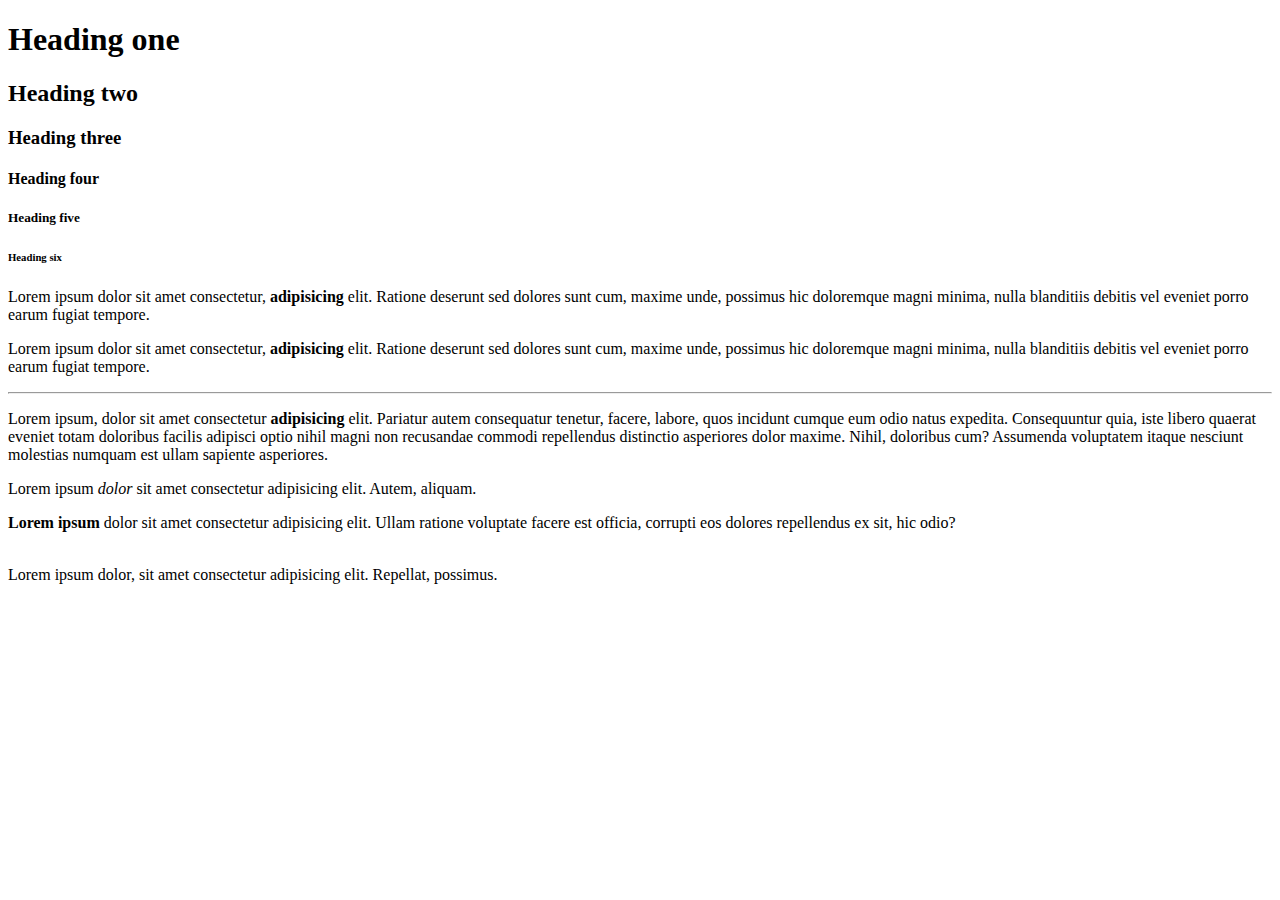
<file: HTML/index.html>
<!DOCTYPE html>
<html lang="en">
<head>
    <meta charset="UTF-8">
    <meta http-equiv="X-UA-Compatible" content="IE=edge">
    <meta name="viewport" content="width=device-width, initial-scale=1.0">
    <title>My Page</title>
</head>
<body>
    <h1>Heading one</h1>
    <h2>Heading two</h2>
    <h3>Heading three</h3>
    <h4>Heading four</h4>
    <h5>Heading five</h5>
    <h6>Heading six</h6>
    <p>Lorem ipsum dolor sit amet consectetur, <strong>adipisicing</strong> elit. Ratione deserunt sed dolores sunt cum, maxime unde, possimus hic doloremque magni minima, nulla blanditiis debitis vel eveniet porro earum fugiat tempore.</p>
    <p>Lorem ipsum dolor sit amet consectetur, <strong>adipisicing</strong> elit. Ratione deserunt sed dolores sunt cum, maxime unde, possimus hic doloremque magni minima, nulla blanditiis debitis vel eveniet porro earum fugiat tempore.</p><hr>
    <p>Lorem ipsum, dolor sit amet consectetur <strong>adipisicing</strong> elit. Pariatur autem consequatur tenetur, facere, labore, quos incidunt cumque eum odio natus expedita. Consequuntur quia, iste libero quaerat eveniet totam doloribus facilis adipisci optio nihil magni non recusandae commodi repellendus distinctio asperiores dolor maxime. Nihil, doloribus cum? Assumenda voluptatem itaque nesciunt molestias numquam est ullam sapiente asperiores.</p>
    <p>Lorem ipsum <em>dolor</em> sit amet consectetur adipisicing elit. Autem, aliquam.</p>
    <p><strong>Lorem ipsum</strong> dolor sit amet consectetur adipisicing elit. Ullam ratione voluptate facere est officia, corrupti eos dolores repellendus ex sit, hic odio? </p>
    <p><br>Lorem ipsum dolor, sit amet consectetur adipisicing elit. Repellat, possimus.</p>
        
</body>
</html>
</file>
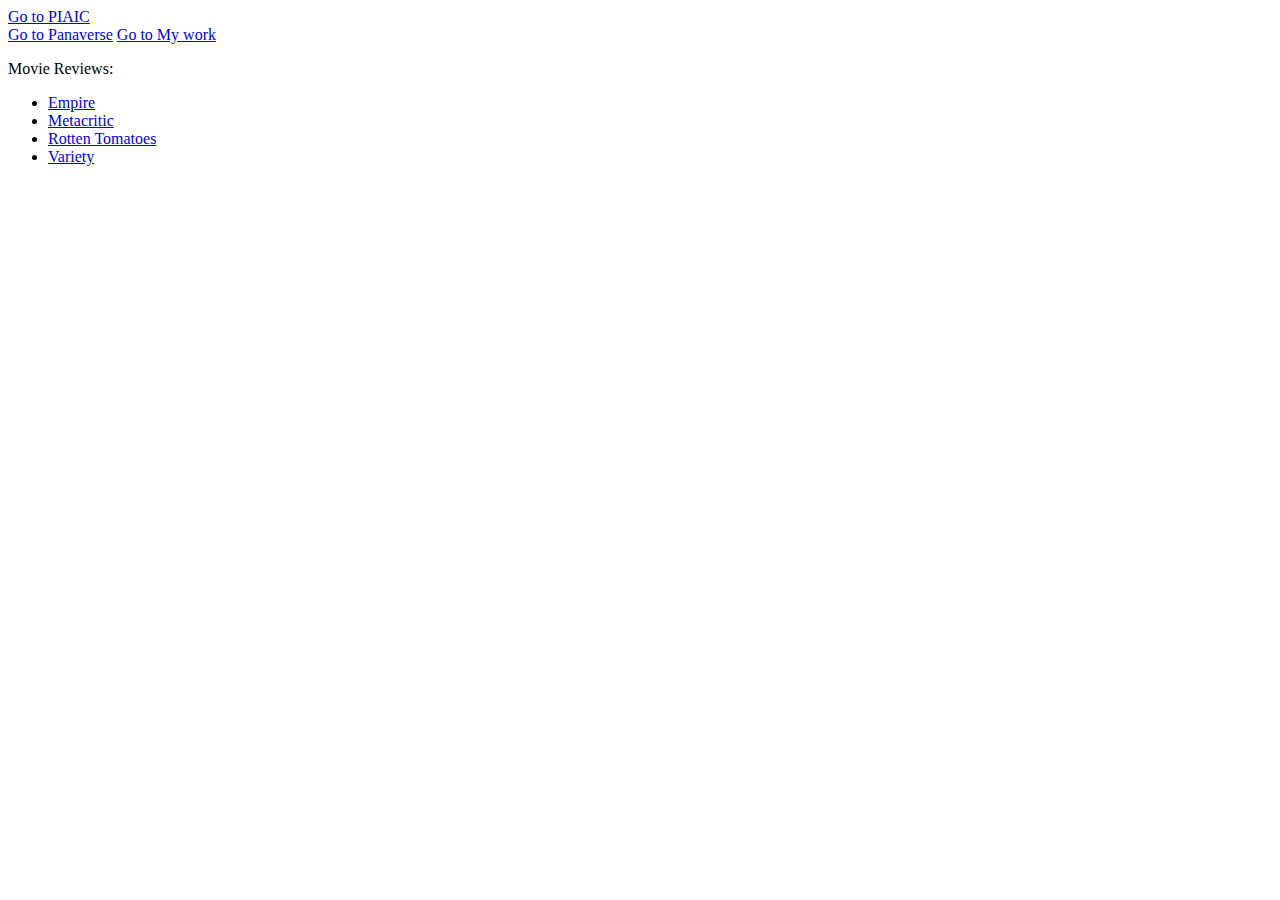
<file: HTML/index2.html>
<!DOCTYPE html>
<html lang="en">
<head>
    <meta charset="UTF-8">
    <meta http-equiv="X-UA-Compatible" content="IE=edge">
    <meta name="viewport" content="width=device-width, initial-scale=1.0">
    <title>Link Adding</title>
</head>
<body>
    <a href="https://www.piaic.org/" target="_blank"> Go to PIAIC</a><br>
    <a href="https://www.panaverse.co/" target="_blank"> Go to Panaverse</a>
    <a href="/index.html" target="_blank">Go to My work</a>

    <p>Movie Reviews:
        <ul>
        <li><a href="http://www.empireonline.com">
        Empire</a></li>
        <li><a href="http://www.metacritic.com">
        Metacritic</a></li>
        <li><a href="http://www.rottentomatoes.com">
        Rotten Tomatoes</a></li>
        <li><a href="http://www.variety.com">
        Variety</a></li>
        </ul>
        </p>
    
</body>
</html>
</file>
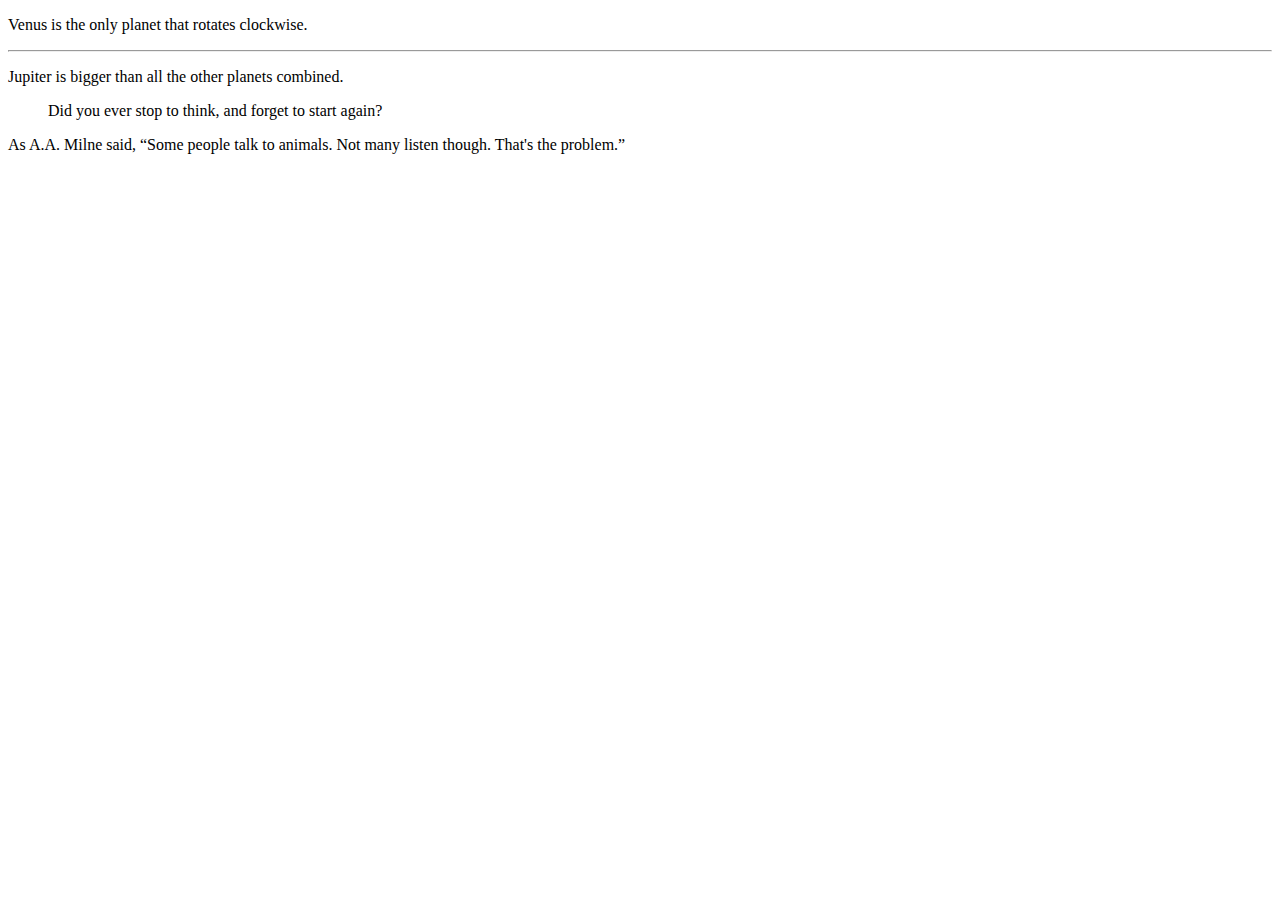
<file: HTML/index3.html>
<!DOCTYPE html>
<html lang="en">
<head>
    <meta charset="UTF-8">
    <meta name="viewport" content="width=device-width, initial-scale=1.0">
    <title>Document</title>
</head>
<body>
    <p>Venus is the only planet that rotates 
        clockwise.</p>
        <hr />
        <p>Jupiter is bigger than all the other planets 
        combined.</p>

        <blockquote cite="http://en.wikipedia.org/wiki/
 Winnie-the-Pooh">
 <p>Did you ever stop to think, and forget to start 
 again?</p>
 </blockquote>
 <p>As A.A. Milne said, <q>Some people talk to 
 animals. Not many listen though. That's the 
 problem.</q></p>
</body>
</html>
</file>
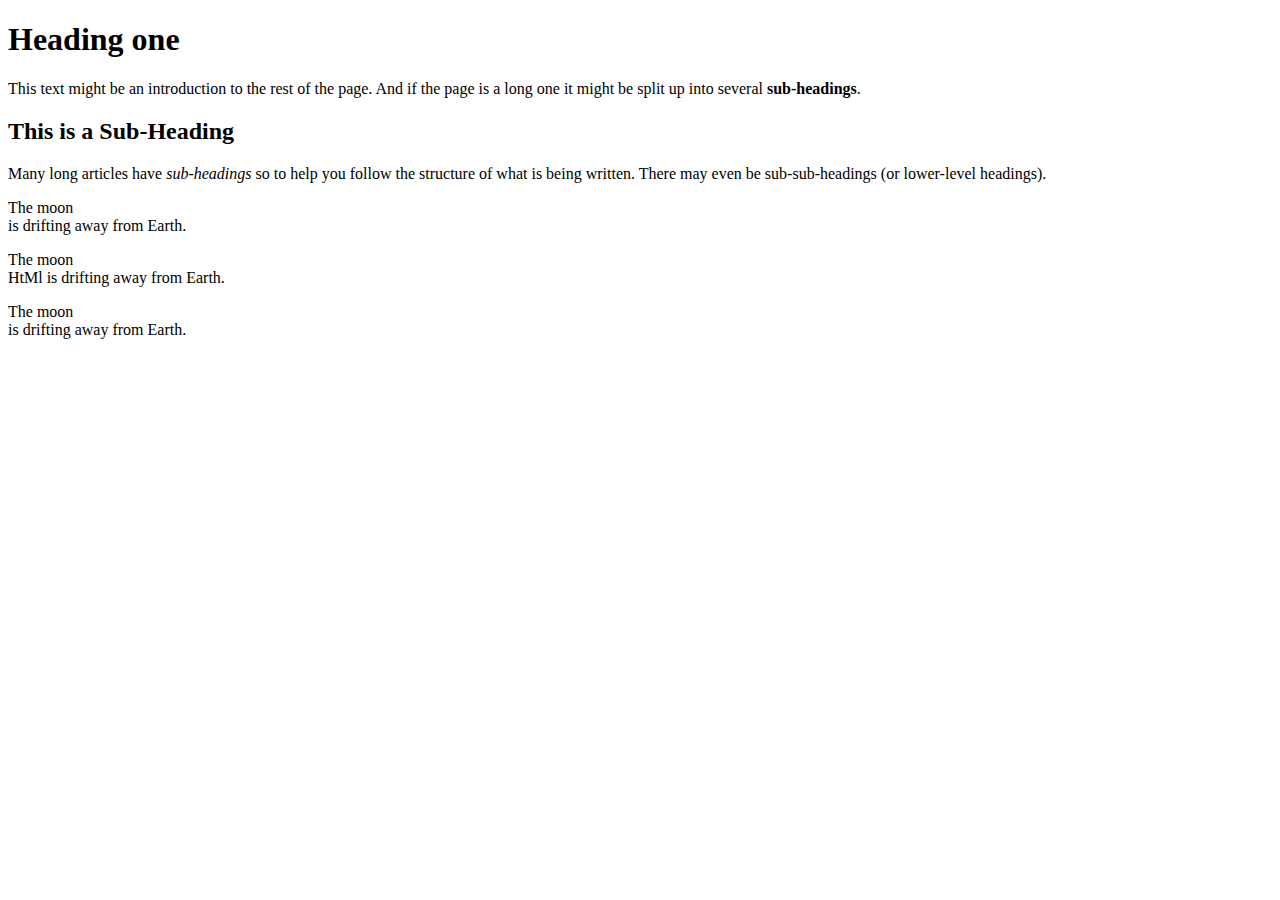
<file: HTML/index4.html>
<!DOCTYPE html>
<html lang="en">
<head>
    <meta charset="UTF-8">
    <meta name="viewport" content="width=device-width, initial-scale=1.0">
    <title>Mypage</title>
</head>
<body>
    <h1>Heading one</h1>
    <p>This text might be an introduction to the rest of 
        the page. And if the page is a long one it might 
        be split up into several                    <b>sub-headings</b>.<p>
    <h2>This is a Sub-Heading</h2>

    <p>Many long articles have <i>sub-headings</i> so to help 
        you follow the structure of what is being written. 
        There may even be sub-sub-headings (or lower-level 
        headings).</p>

        <p>The moon <br/>    is drifting away from Earth.</p>
        <p>The moon <br/>
       HtMl
                is drifting away from Earth.</p>
        <p>The moon  <br/>      is drifting away from 
       Earth.</p
       
</body>


</html>
</file>
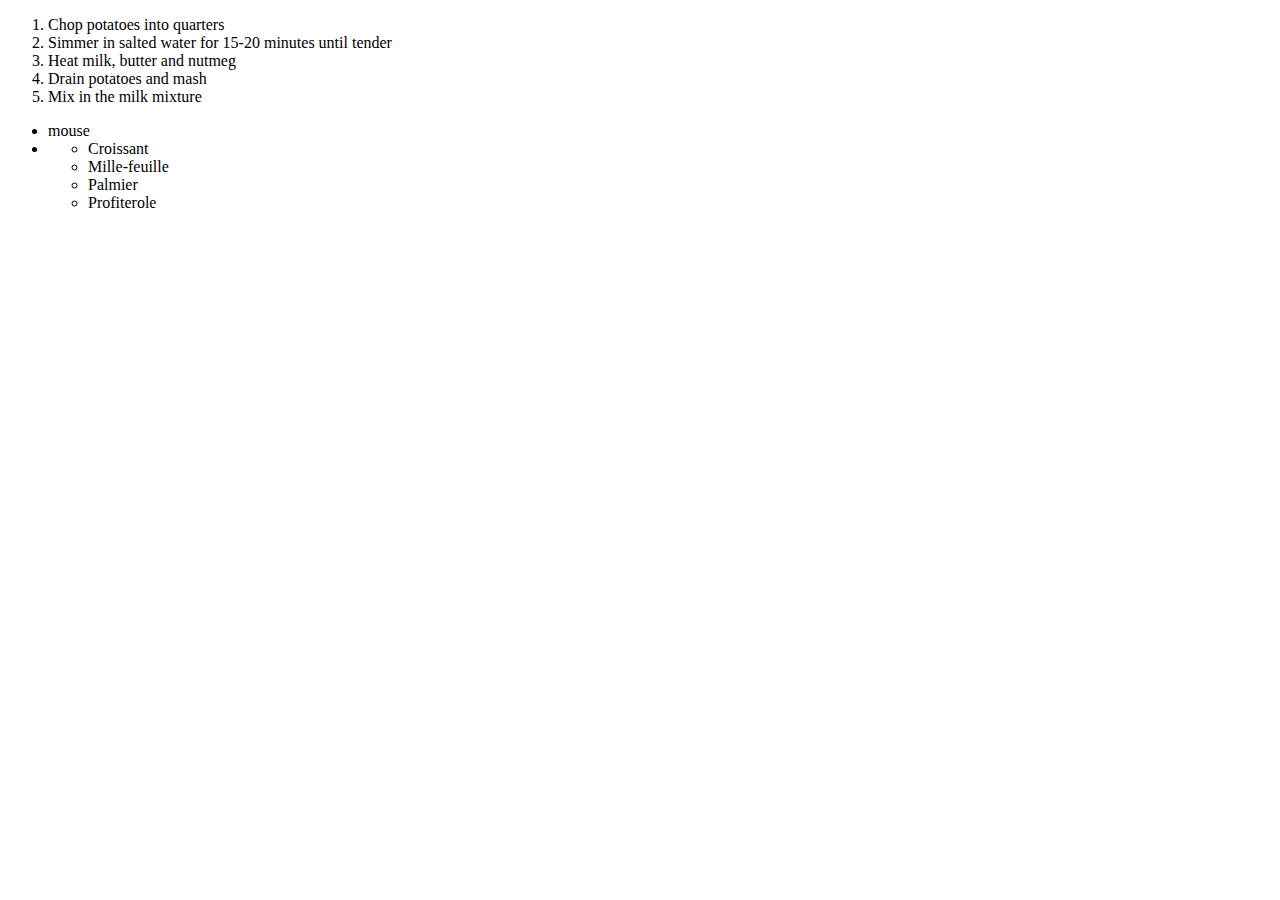
<file: HTML/index5.html>
<!DOCTYPE html>
<html lang="en">
<head>
    <meta charset="UTF-8">
    <meta name="viewport" content="width=device-width, initial-scale=1.0">
    <title>Document</title>
</head>
<body>
    <ol>
        <li>Chop potatoes into quarters</li>
        <li>Simmer in salted water for 15-20
         minutes until tender</li>
        <li>Heat milk, butter and nutmeg</li>
        <li>Drain potatoes and mash</li>
        <li>Mix in the milk mixture</li>
        </ol>
    
        <ul>
            <li>
                mouse
            </li>
            <li>
                <ul>
                    <li>Croissant</li>
                    <li>Mille-feuille</li>
                    <li>Palmier</li>
                    <li>Profiterole</li>
                </ul>
            </li>

        </ul>
</body>
</html>
</file>
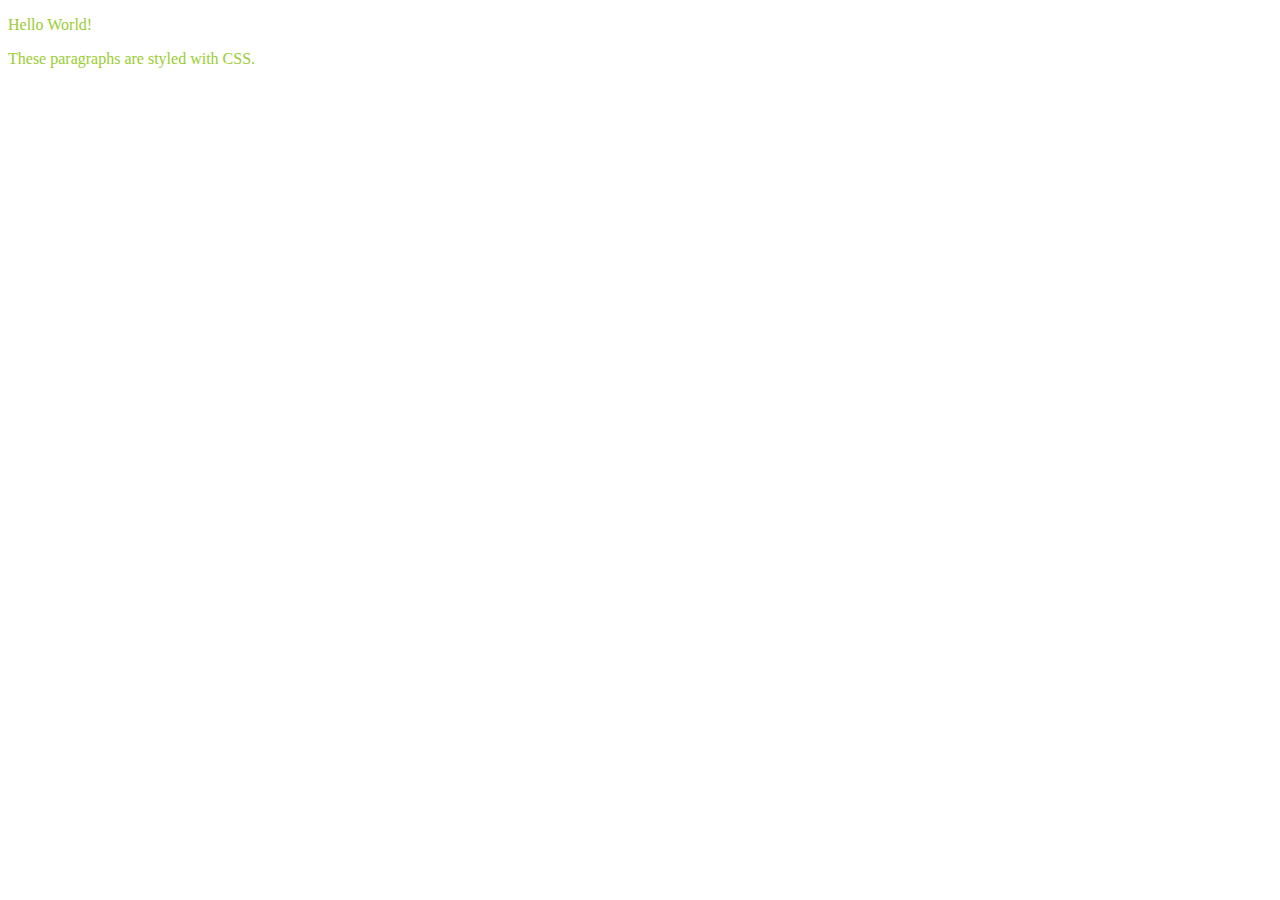
<file: HTML/index7.html>
<!DOCTYPE html>
<html>
<head>
<style>
p {
  color: yellowgreen;
  text-align: left;
} 
</style>
</head>
<body>

<p>Hello World!</p>
<p>These paragraphs are styled with CSS.</p>

</body>
</html>
</file>
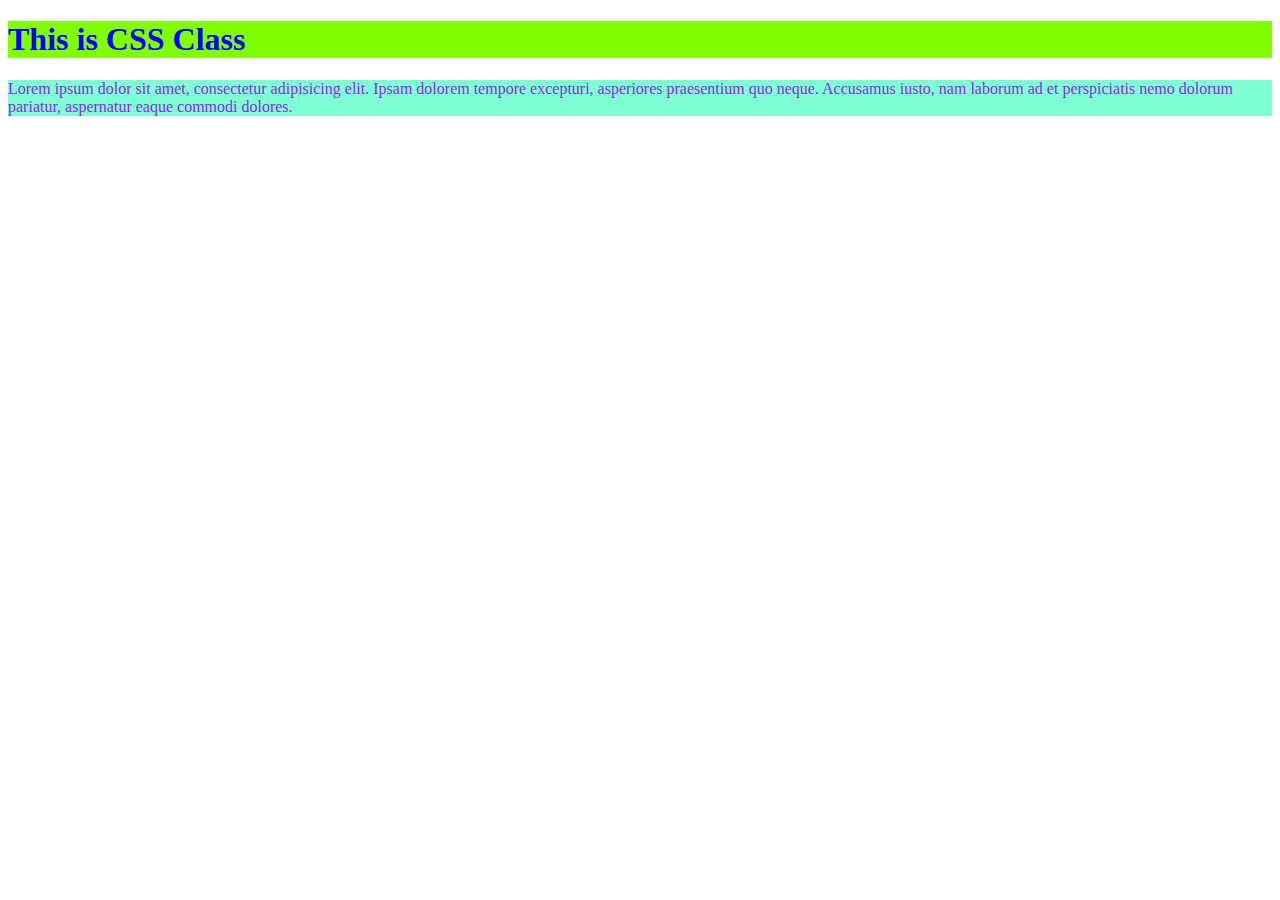
<file: HTML/index8.html>
<!DOCTYPE html>
<html lang="en">
<head>
    <meta charset="UTF-8">
    <meta name="viewport" content="width=device-width, initial-scale=1.0">
    <title>Document</title>
    <link rel="stylesheet" href="index8.css">
</head>
<body>
    <h1>This is CSS Class</h1>
    <p>Lorem ipsum dolor sit amet, consectetur adipisicing elit. Ipsam dolorem tempore excepturi, asperiores praesentium quo neque. Accusamus iusto, nam laborum ad et perspiciatis nemo dolorum pariatur, aspernatur eaque commodi dolores.</p>
</body>
</html>
</file>
<file: HTML/index8.css>
h1{
    color: blue;
    background-color: chartreuse;
}
p{
    color: blueviolet;
    background-color: aquamarine;
}
</file>
